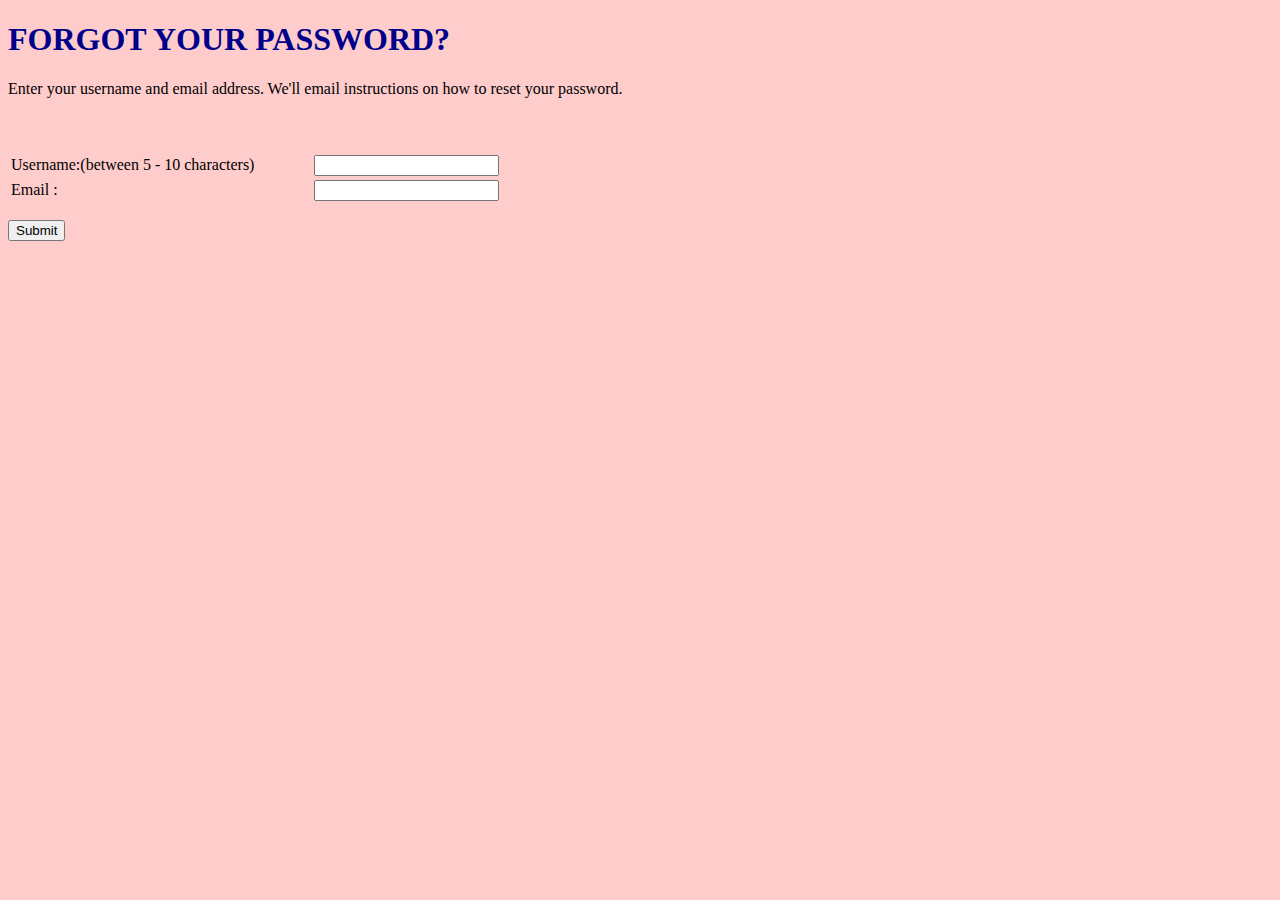
<file: webpages/forgotpw.html>
<!doctype html>
<html>
<head>
<meta charset="UTF-8">
<title>Forgotpw</title>
<style type="text/css">
        body {
            background-color:#ffcccc;
        }
    </style>
    <link href="../css/SpryValidationTextField.css" rel="stylesheet" type="text/css">
    <script src="../js/SpryValidation.js" type="text/javascript"></script>
	</head>
<body>
	<h1><font color=darkblue>FORGOT YOUR PASSWORD?</font></h1>
 Enter your username and email address. We'll email instructions on how to reset your password.
  <table>
  <tr>
   <br>
   <br> <td width="24%">Username:(between 5 - 10 characters)</td>
    <td width="76%"><span id="oringalpassword">
    <label for="text1"></label>
    <input type="text" name="text1" id="text1" />
    <span class="textfieldRequiredMsg">Unfilled username</span><span class="textfieldMinCharsMsg">Invalid Input</span><span class="textfieldMaxCharsMsg">Maximum 10 characters!</span></span></td>
  </tr>
  <tr>
   <br> <td>Email :</td>
    <td><label for="textfield2"></label>
      <span id="originalemail">
      <label for="text2"></label>
      <input type="text" name="text2" id="text2" />
    <span class="textfieldRequiredMsg">Unfilled email address</span><span class="textfieldMaxCharsMsg">Exceeded maximum number of characters.</span><span class="textfieldInvalidFormatMsg">Format is invalid</span></span></td>
    <br><td></td>
  </tr>
</table>
<p><INPUT type="button" value="Submit" onClick="window.alert('Please check your email after 20mins. Reset indturctions will be sent');" />
	</p>

<script type="text/javascript">
var sprytextfield1 = new Spry.Widget.ValidationTextField("oringalpassword", "none", {validateOn:["blur"], minChars:6, maxChars:8});
var sprytextfield2 = new Spry.Widget.ValidationTextField("originalemail", "email", {validateOn:["blur"], maxChars:20});
</script>
</body>


</body>
</html>
</file>
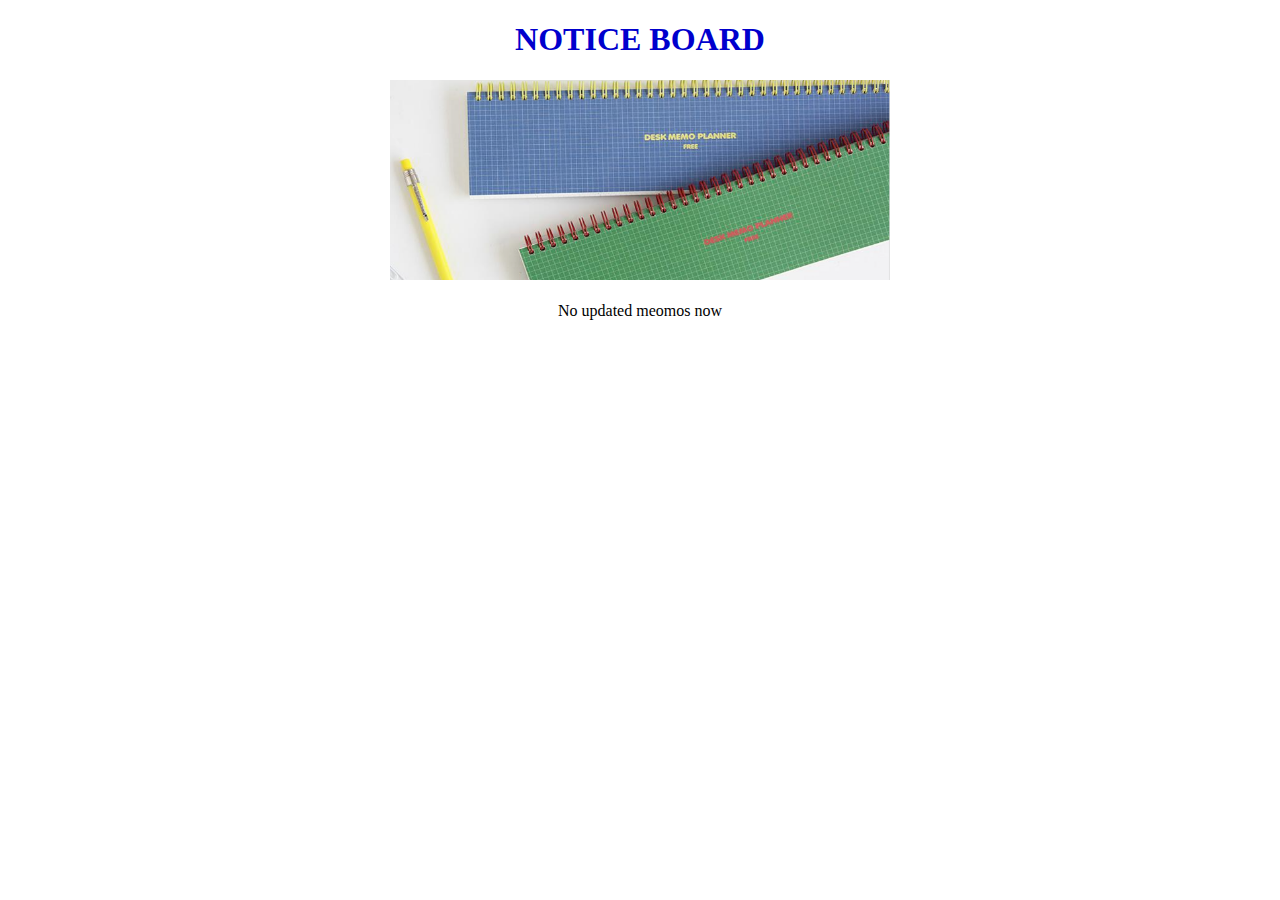
<file: webpages/frame_b.html>
<!doctype html>
<html>
<head>
<meta charset="UTF-8">
<title>frame_b</title>
<style>
h1 {
    text-align: center;
    text-transform: uppercase;
    color :mediumblue;
}
br {
    text-indent: 50px;
    text-align: justify;
}
	overflow-y: scroll; overflow-x:hidden;
</style>
</head>

<div>
<body>
<h1><center>Notice Board</center></h1>
<center><img src="../graphics/memos.png" height="200" width="500"></center>
<br><center>No updated meomos now</center>
</body>
</html>
</file>
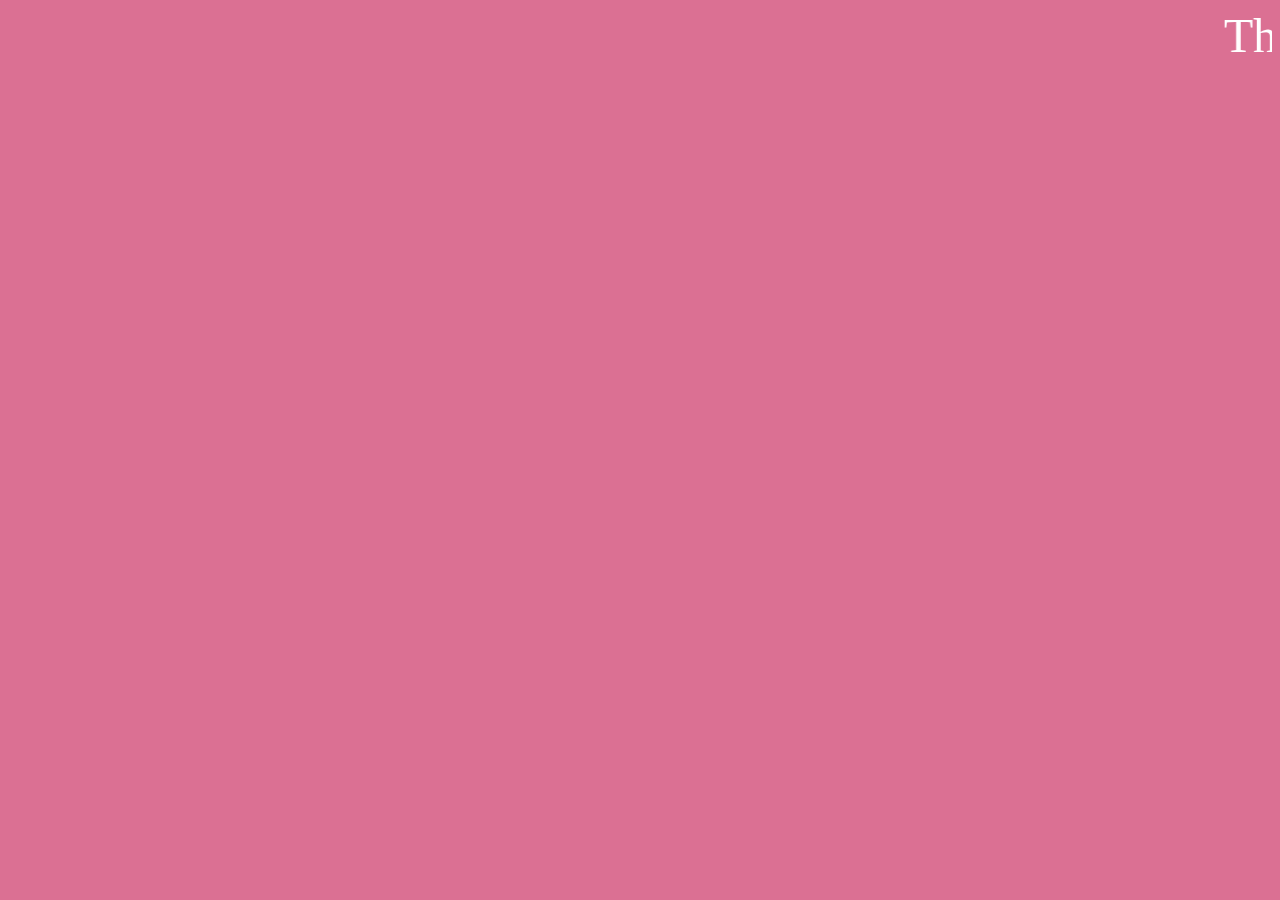
<file: webpages/frame_c.html>
<!doctype html>
<html>
<head>
<meta charset="UTF-8">
<title>frame_c</title>
<marquee behavior="slide" direction="left"><font color=white size="+5">Thank you for your work.</font></marquee>
</head>
<body style="background-color:palevioletred">
</body>
</html>
</file>
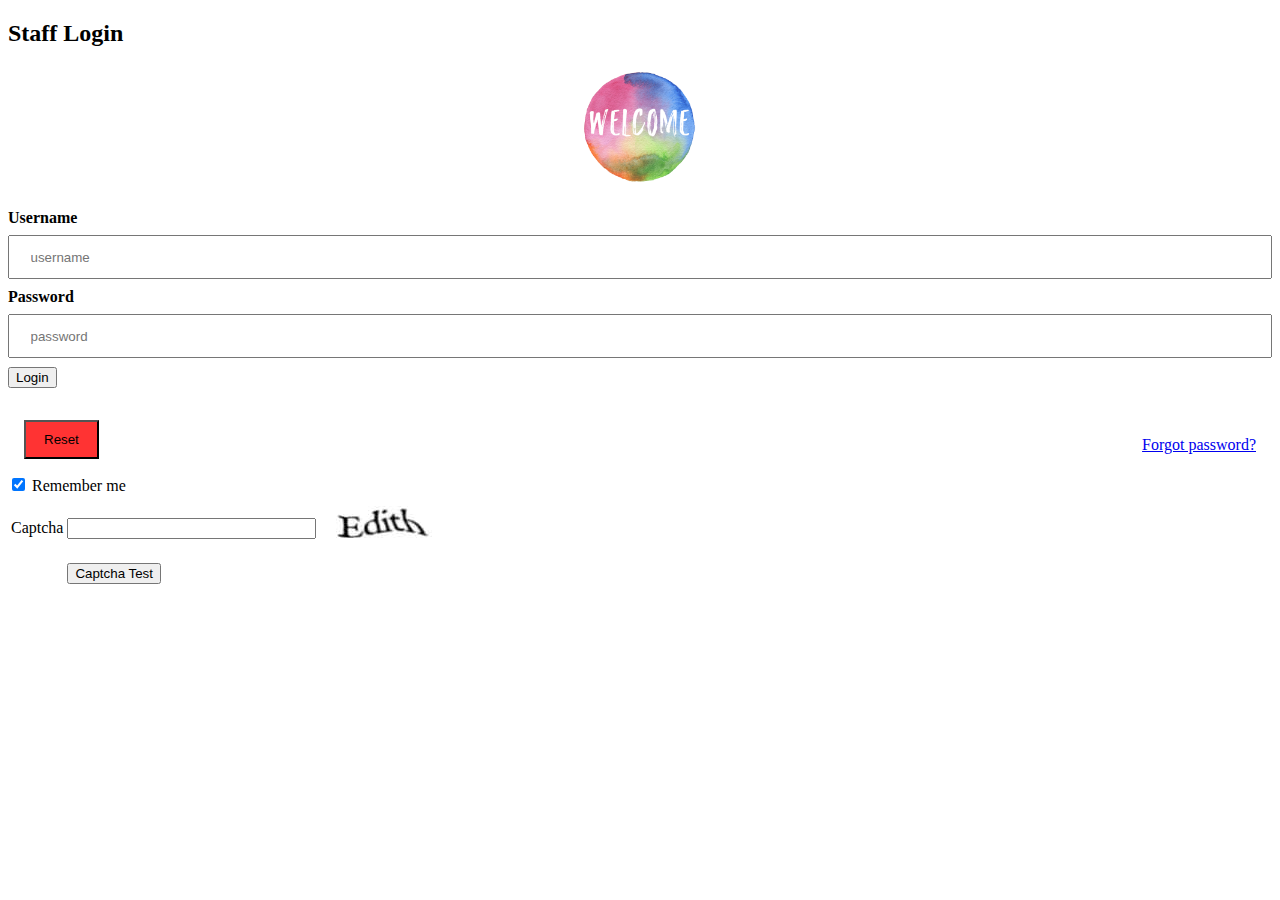
<file: webpages/login.html>
<!DOCTYPE html>
<html>
<style>
form {
    border: 3px solid #white;
}

input[type=text], input[type=password] {
    width: 100%;
    padding: 12.5px 20.5px;
    margin: 8.5px 0;
    display: inline-block;
    border: 1px solid #white;
    box-sizing: border-box;
}

button {
    background-color: rgba(5,83,228,1.00);
    color: white;
    padding: 14px 20px;
    margin: 8px 0;
    border: none;
    cursor: pointer;
    width: 100%;
}

button:hover {
    opacity: 0.7;
}

.resetbtn {
    width: auto;
    padding: 10px 18px;
    background-color: #FF3333;
}

.login {
    text-align: center;
    margin: 24px 0 12px 0;
}

img.login {
    width: 40%;
    border-radius: 50%;
}

.container {
    padding: 16px;
}

span.psw {
    float: right;
    padding-top: 16px;
}

@media screen and (max-width: 300px) {
    span.psw {
       display: block;
       float: none;
    }
    .resetbtn {
       width: 100%;
    }
}
</style>
<body oncontextmenu="return false">

<h2>Staff Login</h2>
<script type="text/javascript">
 var RecaptchaOptions = {
    theme : 'theme_name'
 };
 </script>
<form name="login">
<center><img src="../graphics/WelcomeCircle.png" alt="Avatar" class="avatar" style="width:120px;height:120px;"></center>
    <br><label><b>Username</b></label>
    
    <input type="text" placeholder="username" name="uname">
    
    <label><b>Password</b></label>
    <input type="password" placeholder="password" name="pswrd">
    
    <input type="button" onclick="check(this.form)"value="Login"/> 
  </p>
  <div class="container" style="background-color:#white">
    <input type="Reset" class="resetbtn">
    
    <span class="psw"><a href="./forgotpw.html">Forgot password?</a></span>
  </div>
</form>
    
<script language="javascript">
function check(form)
{
	if (form.uname.value == "iamstaff" && form.pswrd.value == "staff2017") 
	    {
		window.open("./staffmemo.html")
	}

   else 
	   {
	 alert("Error Username or Password")
	   }
		}
</script>
    <input type="checkbox" checked="checked"> Remember me
    
    <form id="Captcha" name="Captcha">
<table> 
  <tr>
    <td align="justify">
      <label for="captcha">Captcha</label>
    </td>
    <td>
      <input id="captchatxt" type="captchatext" name="txt" value="" maxlength="15" size="28" />
    </td>
    <td> 
      <img id="imgCaptcha" src="../graphics/captcha.jpeg" />
    </td>
  </tr>
  <tr>
    <td>&nbsp;</td>
    <td>
      <input id="Captchatest" type="button" value="Captcha Test" name="Captchatest" 
          onclick="getParam(document.Captcha)" />
    </td>
  </tr>
</table> 

<div id="result">&nbsp;</div>
</form>
    

</body>
</html>
</file>
<file: css/SpryValidationTextField.css>
@charset "UTF-8";

/* SpryFormValidation.css - Revision: Spry Preview Release 1.4 */

/* Copyright (c) 2006. Adobe Systems Incorporated. All rights reserved. */


/* These are the classes applied on the error messages
 * which prevent them from being displayed by default.
 */ 
.textfieldRequiredMsg, 
.textfieldInvalidFormatMsg, 
.textfieldMinValueMsg,
.textfieldMaxValueMsg,
.textfieldMinCharsMsg,
.textfieldMaxCharsMsg,
.textfieldValidMsg {
	display: none;
}

/* These selectors change the way messages look when the widget is in one of the error states.
 * These classes set a default red border and color for the error text.
 * The state class (e.g. .textfieldRequiredState) is applied on the top-level container for the widget,
 * and this way only the specific error message can be shown by setting the display property to "inline".
 */
.textfieldRequiredState .textfieldRequiredMsg, 
.textfieldInvalidFormatState .textfieldInvalidFormatMsg, 
.textfieldMinValueState .textfieldMinValueMsg,
.textfieldMaxValueState .textfieldMaxValueMsg,
.textfieldMinCharsState .textfieldMinCharsMsg,
.textfieldMaxCharsState .textfieldMaxCharsMsg
{
	display: inline;
	color: #CC3333;
	border: 1px solid #ffc7c7;
	font-size: 10px;
	font-family: Arial, Helvetica, sans-serif;
}



/* The next three group selectors control the way the core element (INPUT) looks like when the widget is in one of the states: * focus, required / invalid / minValue / maxValue / minChars / maxChars , valid 
 * There are two selectors for each state, to cover the two main usecases for the widget:
 * - the widget id is placed on the top level container for the INPUT
 * - the widget id is placed on the INPUT element itself (there are no error messages)
 */
 
 /* When the widget is in the valid state the INPUT has a green background applied on it. */
.textfieldValidState input, input.textfieldValidState {
	background-color: #B8F5B1;
}

/* When the widget is in an invalid state the INPUT has a red background applied on it. */
input.textfieldRequiredState, .textfieldRequiredState input, 
input.textfieldInvalidFormatState, .textfieldInvalidFormatState input, 
input.textfieldMinValueState, .textfieldMinValueState input, 
input.textfieldMaxValueState, .textfieldMaxValueState input, 
input.textfieldMinCharsState, .textfieldMinCharsState input, 
input.textfieldMaxCharsState, .textfieldMaxCharsState input {
	background-color: #ffc7c7;
}

/* When the widget has received focus, the INPUT has a yellow background applied on it. */
.textfieldFocusState input, input.textfieldFocusState {
	background-color: #eaefff;
}

/* This class applies only for a short period of time and changes the way the text in the textbox looks like.
 * It applies only when the widget has character masking enabled and the user tries to type in an invalid character.
 */
.textfieldFlashText input, input.textfieldFlashText{
	color: red !important;
}
</file>
